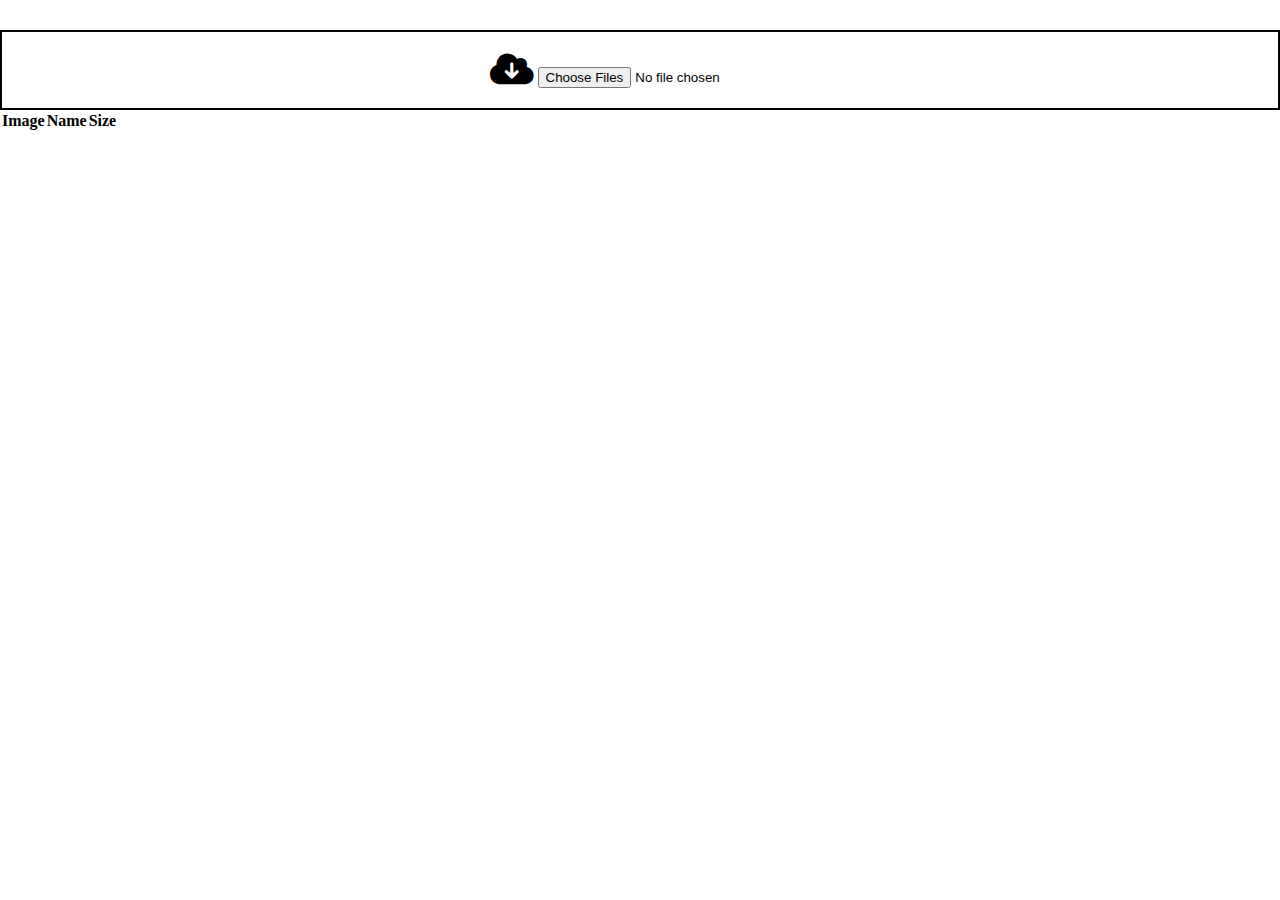
<file: FileReader/index.html>
<!DOCTYPE html>
<html lang="en">
<head>
    <meta charset="UTF-8">
    <meta http-equiv="X-UA-Compatible" content="IE=edge">
    <meta name="viewport" content="width=device-width, initial-scale=1.0">
    <title>File Reader</title>
    <link href="https://cdn.jsdelivr.net/npm/bootstrap@5.1.3/dist/css/bootstrap.min.css" rel="stylesheet" integrity="sha384-1BmE4kWBq78iYhFldvKuhfTAU6auU8tT94WrHftjDbrCEXSU1oBoqyl2QvZ6jIW3" crossorigin="anonymous">
    <link rel="stylesheet" href="./assets/styles/css/style.css">
    <link rel="stylesheet" href="https://cdnjs.cloudflare.com/ajax/libs/font-awesome/6.1.1/css/all.min.css">
</head>
<body>

    <div class="container">
        <div class="col-6 mx-auto">
        <div class="item">
            <i class="fa-solid fa-cloud-arrow-down download"></i>
            <input multiple class="d-none" type="file">
        </div>

        <table class="d-none table table-bordered mt-5 table-light table-striped">
            <thead>
                <tr>
                    <th>Image</th>
                    <th>Name</th>
                    <th>Size</th>
                </tr>
            </thead>
            <tbody id="tbody"></tbody>
        </table>
    </div>
    </div>
    <script src="./assets/js/main.js"></script>
</body>
</html>
</file>
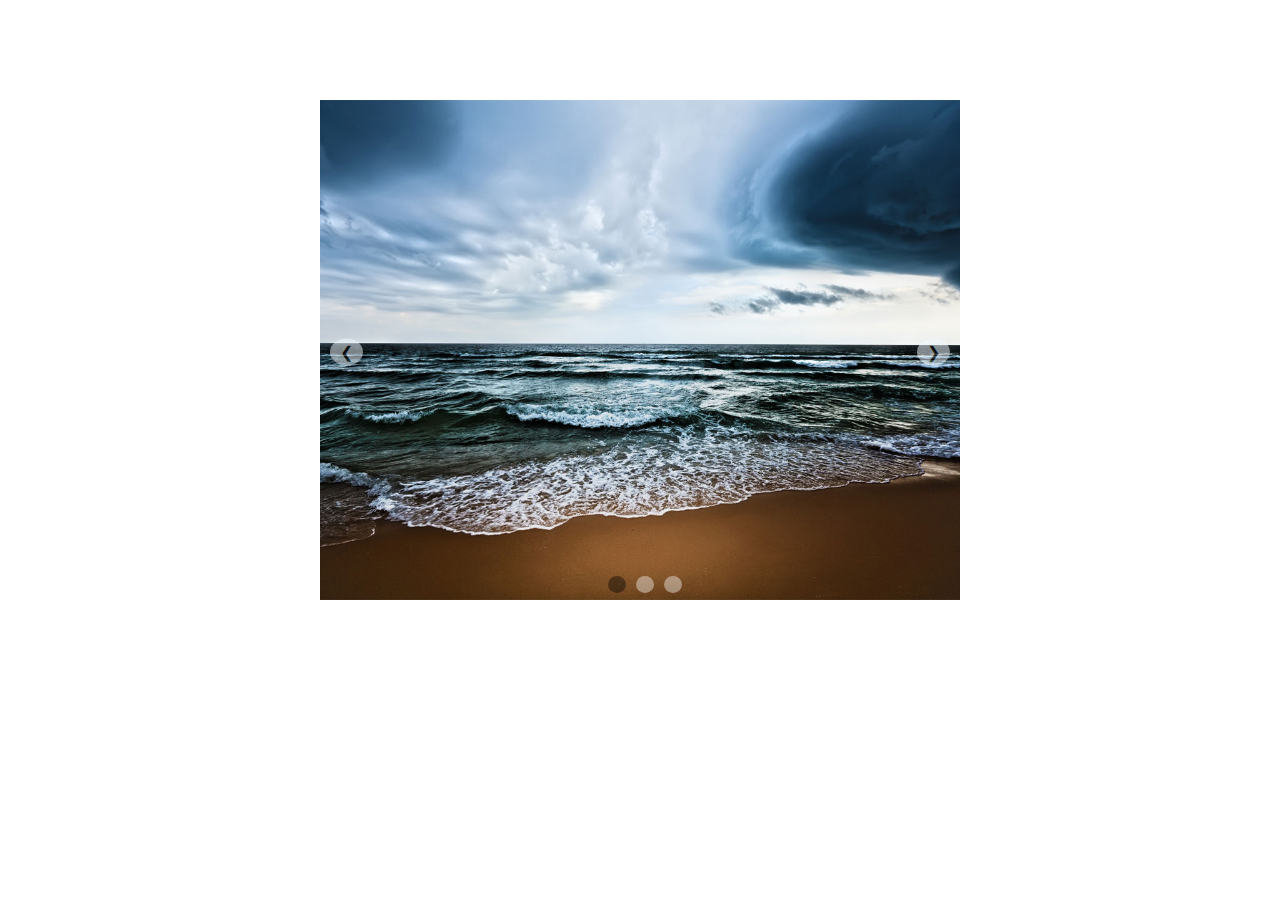
<file: Slider/index.html>
<!DOCTYPE html>
<html lang="en">
<head>
    <meta charset="UTF-8">
    <meta http-equiv="X-UA-Compatible" content="IE=edge">
    <meta name="viewport" content="width=device-width, initial-scale=1.0">
    <link rel="stylesheet" href="./assets/styles/css/style.css">
    <link rel="stylesheet" href="https://cdnjs.cloudflare.com/ajax/libs/font-awesome/6.1.1/css/all.min.css" integrity="sha512-KfkfwYDsLkIlwQp6LFnl8zNdLGxu9YAA1QvwINks4PhcElQSvqcyVLLD9aMhXd13uQjoXtEKNosOWaZqXgel0g==" crossorigin="anonymous" referrerpolicy="no-referrer" />
    <title>Slider</title>
</head>
<body>

    <div class="slider">
        <img src="" alt="">
        <div class="prev">
              ❮
        </div>
        <div class="next">
              ❯
        </div>
        <div id="dots" class="dots"></div>
    </div>
    <script src="./assets/js/main.js"></script>
</body>
</html>
</file>
<file: FileReader/assets/styles/css/style.css>
* {
  margin: 0;
  padding: 0;
  box-sizing: border-box;
}
.item {
  border: 2px solid rgb(0, 0, 0);
  padding: 20px 0;
  margin-top: 30px;
  text-align: center;
}
.item i {
  font-size: 35px;
  color: rgb(0, 0, 0);
  cursor: pointer;
}
img {
  width: 100%;
  height: 140px;
}
th {
  text-align: center;
}
td {
  width: calc(100%/3);
  text-align: center;
  font-size: 20px;
  font-weight: bold;
}
</file>
<file: Slider/assets/styles/css/style.css>
body{
    margin: 0;
    padding: 0;
    box-sizing: border-box;
}
img{
    width: 100%;
    height:500px;
  
}
.slider{
    margin: auto;
    margin-top: 100px;
    width: 50%;
    position: relative;
    user-select: none;
}
.prev ,.next{
    position: absolute;
    top: 50%;
    transform: translateY(-50%);
    background-color: rgb(240, 248, 255);
    opacity: 0.5;
    border-radius: 100%;
    padding: 4px 10px;
    cursor: pointer;
   
}
.prev{
    left: 10px;
}
.next{
    right: 10px;
}
.dots{
    position: absolute;
    left:50% ;
    bottom: 10px;
    transform: translate(-50%);
}
.dots span{
    background-color: rgb(255, 255, 255);
    opacity: 0.4;
    padding: 0 9px;
    border-radius: 50%;
    cursor: pointer;
    margin-left: 10px;
}
.active{
    background-color: rgb(0, 0, 0) !important;
}
</file>
